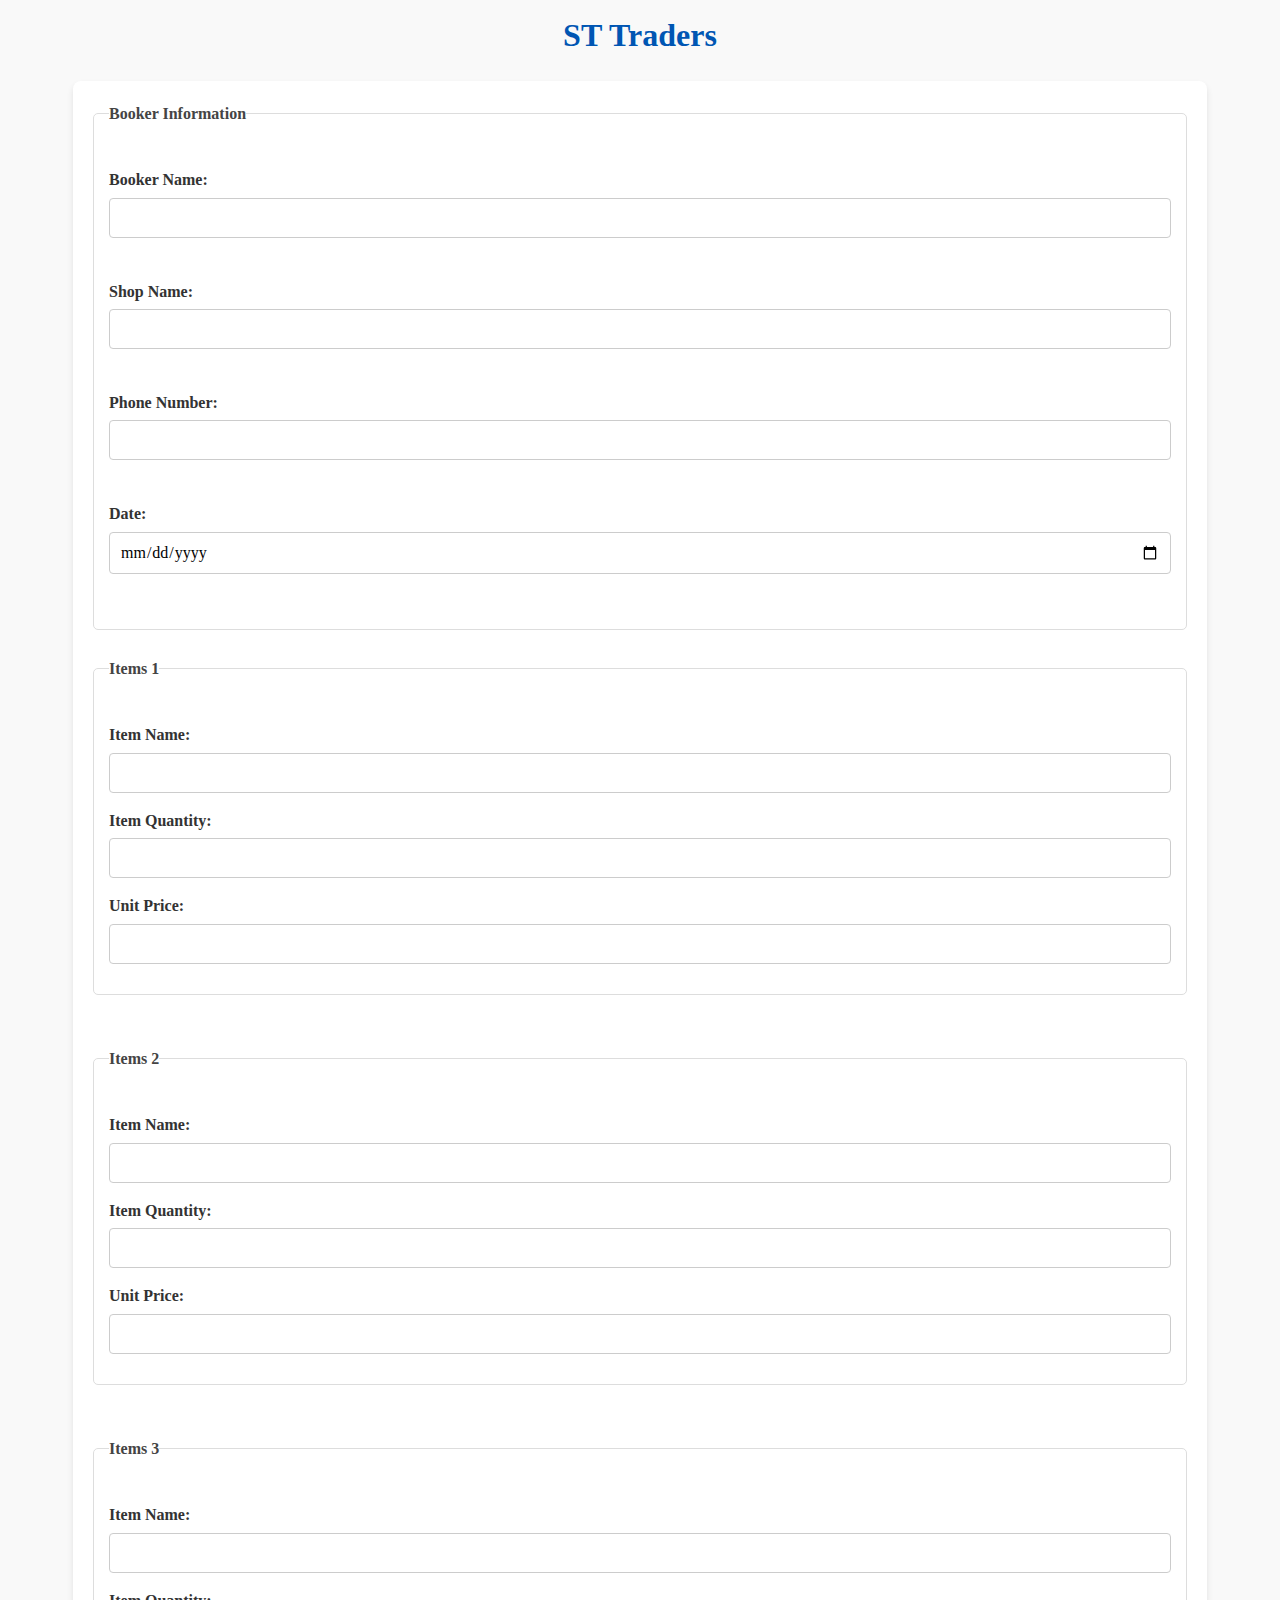
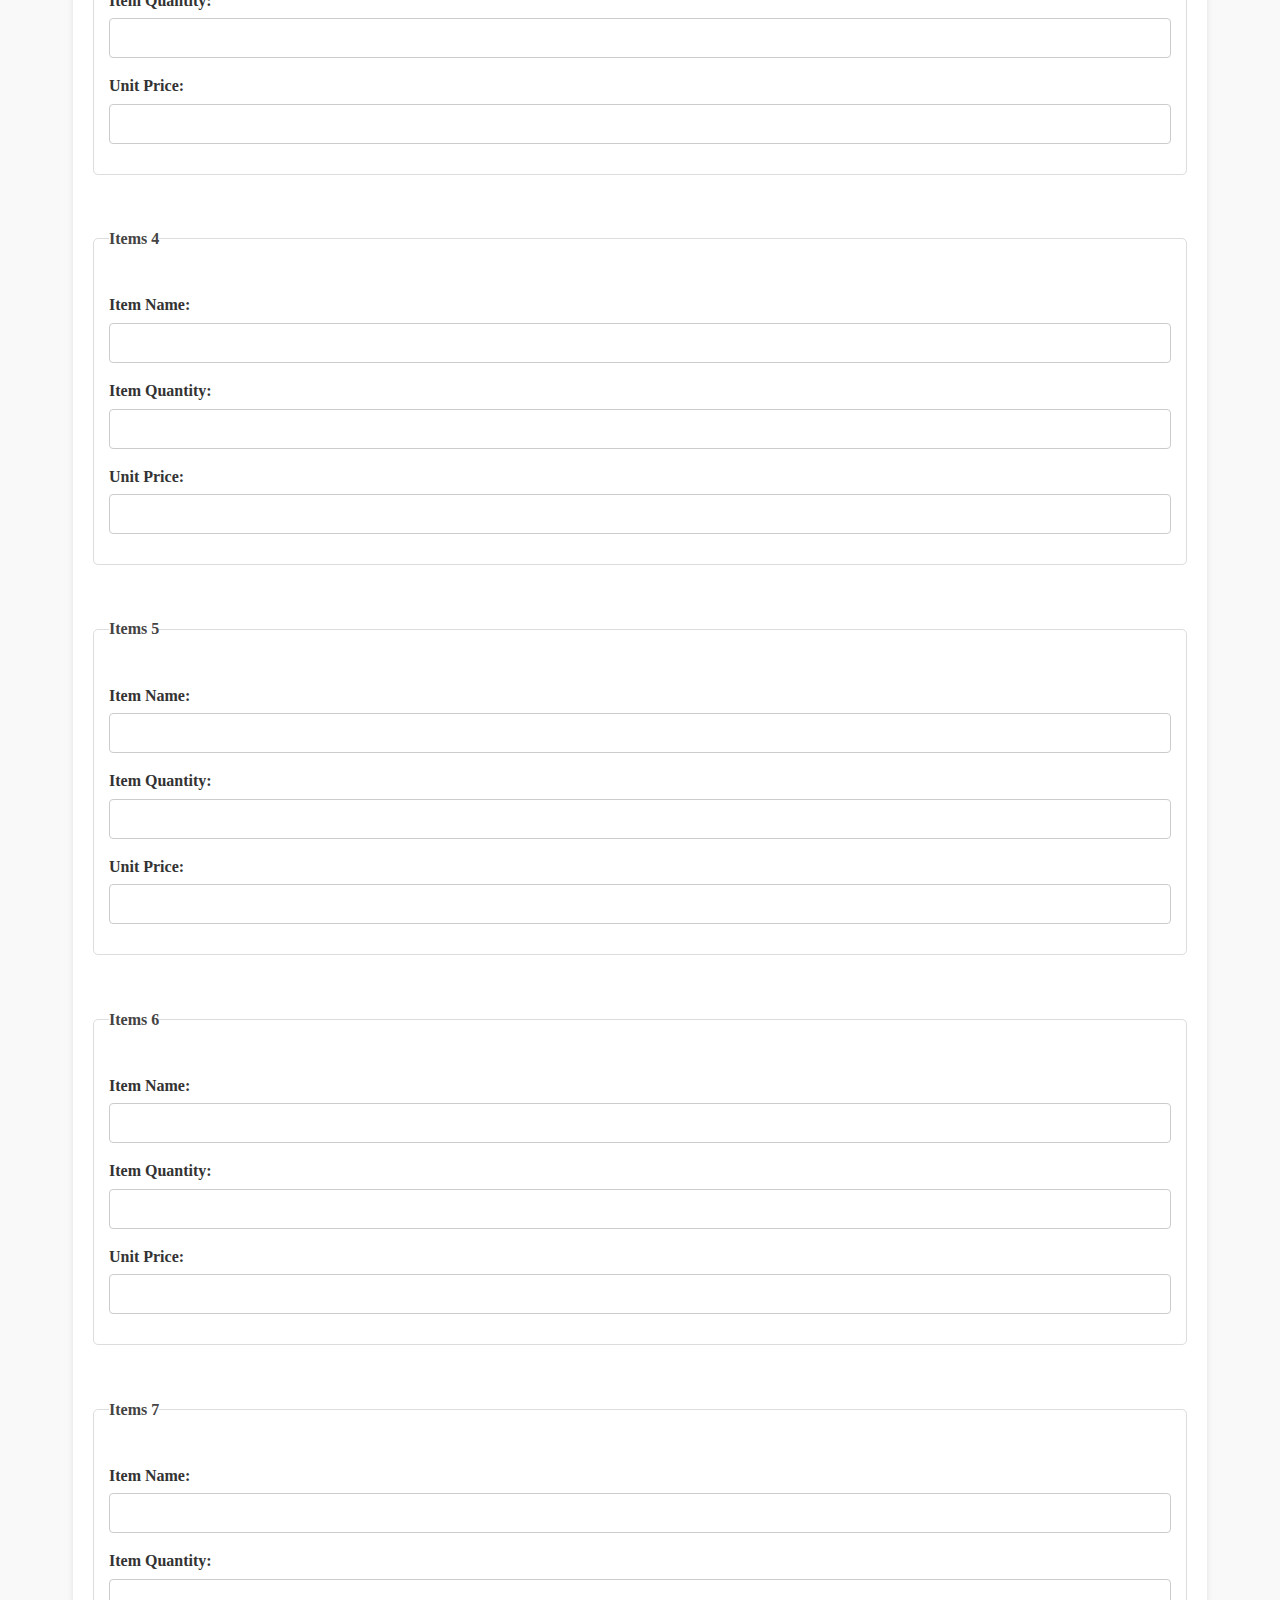
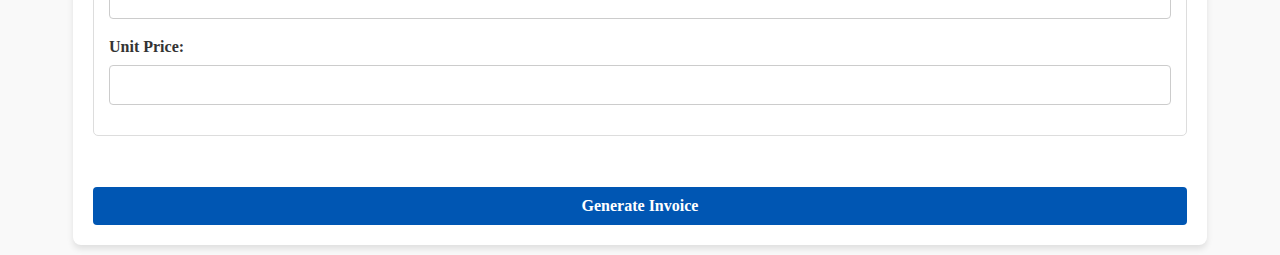
<file: index.html>
<!DOCTYPE html>
<html lang="en">
<head>
    <meta charset="UTF-8">
    <meta name="viewport" content="width=device-width, initial-scale=1.0">
    <title>Invoice Generator</title>
    <link rel="stylesheet" href="assets/css/style.css">
    <link rel="stylesheet" href="assets/css/form.css">
</head>
<body>
    <header style="text-align: center;">ST Traders</header>
    <form id="invoiceForm" onsubmit="handleFormSubmit(event)" style="width: 90%; margin-left: 5%;">
        <fieldset><br>
            <legend>Booker Information</legend>
            <label for="booker">Booker Name:</label>
            <input type="text" id="booker" name="booker"> <br><br>
            <label for="shop">Shop Name:</label>
            <input type="text" id="shop" name="shop" ><br><br>
            <label for="phone">Phone Number:</label>
            <input type="number" id="phone" name="phone" ><br><br>
            <label for="date">Date:</label>
            <input type="date" id="date" name="date" ><br><br>
        </fieldset><br>

        <fieldset><br>
            <legend>Items 1</legend>
            <label for="item1">Item Name:</label>
            <input type="text" id="item_name1" name="item_name1" >
            <label for="quantity1">Item Quantity:</label>
            <input type="number" id="item_quantity1" name="item_quantity1" >
            <label for="price1">Unit Price:</label>
            <input type="number" id="unit_price1" name="unit_price1" >
        </fieldset><br><br>

        <fieldset><br>
            <legend>Items 2</legend>
            <label for="item2">Item Name:</label>
            <input type="text" id="item_name2" name="item_name2" >
            <label for="quantity2">Item Quantity:</label>
            <input type="number" id="item_quantity2" name="item_quantity2" >
            <label for="price2">Unit Price:</label>
            <input type="number" id="unit_price2" name="unit_price2" >
        </fieldset><br><br>

        <fieldset><br>
            <legend>Items 3</legend>
            <label for="item3">Item Name:</label>
            <input type="text" id="item_name3" name="item_name3" >
            <label for="quantity3">Item Quantity:</label>
            <input type="number" id="item_quantity3" name="item_quantity3" >
            <label for="price3">Unit Price:</label>
            <input type="number" id="unit_price3" name="unit_price3" >
        </fieldset><br><br>

        <fieldset><br>
            <legend>Items 4</legend>
            <label for="item4">Item Name:</label>
            <input type="text" id="item_name4" name="item_name4">
            <label for="quantity4">Item Quantity:</label>
            <input type="number" id="item_quantity4" name="item_quantity4">
            <label for="price4">Unit Price:</label>
            <input type="number" id="unit_price4" name="unit_price4">
        </fieldset><br><br>
        
        <fieldset><br>
            <legend>Items 5</legend>
            <label for="item5">Item Name:</label>
            <input type="text" id="item_name5" name="item_name5">
            <label for="quantity5">Item Quantity:</label>
            <input type="number" id="item_quantity5" name="item_quantity5">
            <label for="price5">Unit Price:</label>
            <input type="number" id="unit_price5" name="unit_price5">
        </fieldset><br><br>
        
        <fieldset><br>
            <legend>Items 6</legend>
            <label for="item6">Item Name:</label>
            <input type="text" id="item_name6" name="item_name6">
            <label for="quantity6">Item Quantity:</label>
            <input type="number" id="item_quantity6" name="item_quantity6">
            <label for="price6">Unit Price:</label>
            <input type="number" id="unit_price6" name="unit_price6">
        </fieldset><br><br>
        
        <fieldset><br>
            <legend>Items 7</legend>
            <label for="item7">Item Name:</label>
            <input type="text" id="item_name7" name="item_name7">
            <label for="quantity7">Item Quantity:</label>
            <input type="number" id="item_quantity7" name="item_quantity7">
            <label for="price7">Unit Price:</label>
            <input type="number" id="unit_price7" name="unit_price7">
        </fieldset><br><br>
        

        <button type="submit">Generate Invoice</button>
    </form>
    <script src="assets/script/script.js"></script>
</body>
</html>
</file>
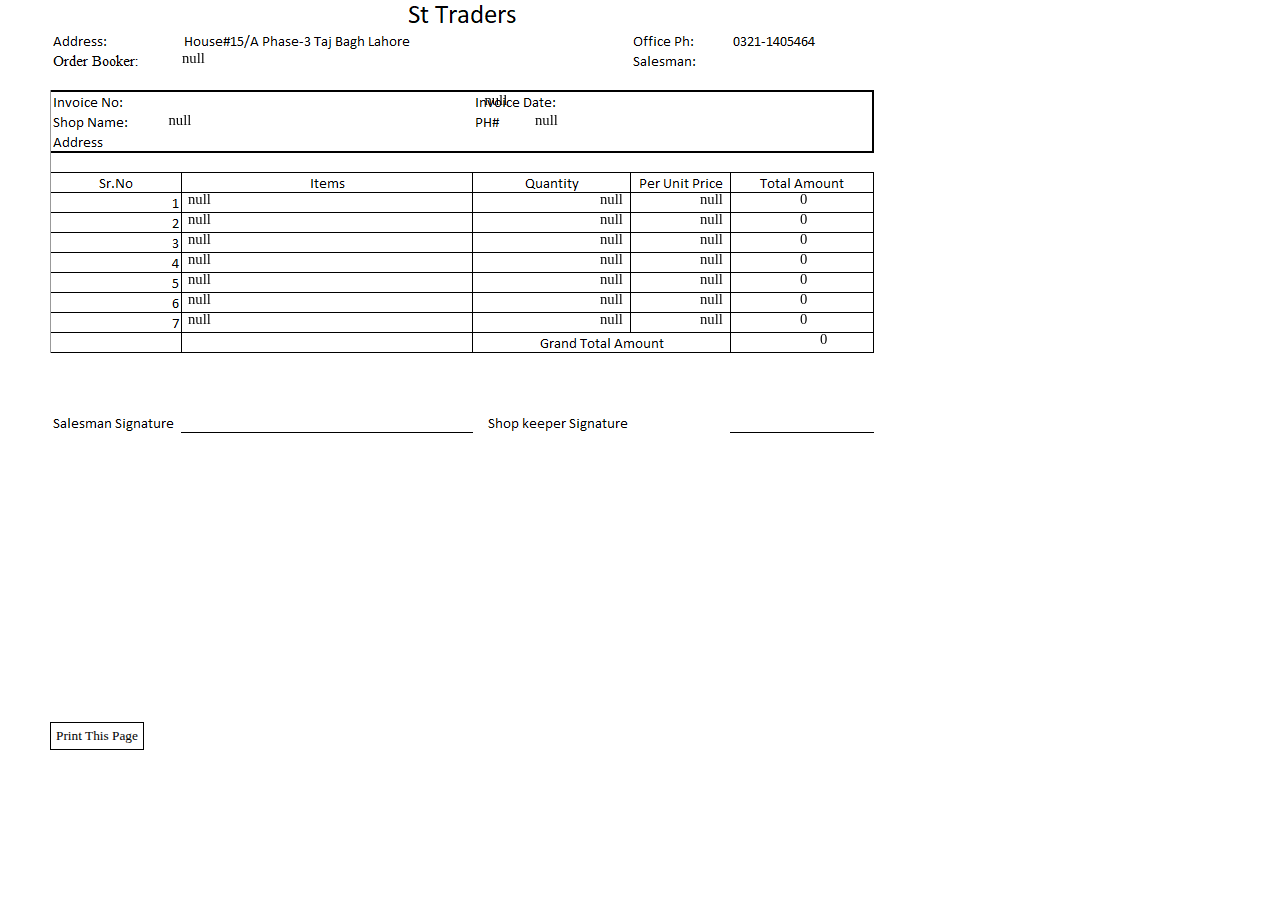
<file: invoice.html>
<!DOCTYPE html>
<html lang="en">
<head>
    <meta charset="UTF-8">
    <meta name="viewport" content="width=device-width, initial-scale=1.0">
    <title>Invoice Generator</title>
    <link rel="stylesheet" href="assets/css/style.css">
</head>
<body>
    <div class="form-container">
        <img src="assets/images/invoice.png" alt="invoice">
    </div>
    <!-- Text Container -->
    <div class="text-container" id="invoiceContainer"></div>

    <!-- Items Container -->
     <div class="items-container">
        <div class="item-one" id="item-one"></div>
        <div class="item-two" id="item-two"></div>
        <div class="item-three" id="item-three"></div>
        <div class="item-four" id="item-four"></div>
        <div class="item-five" id="item-five"></div>
        <div class="item-six" id="item-six"></div>
        <div class="item-seven" id="item-seven"></div>
        <div class="grand-total" id="item-eight">10000</div>
     </div>

     <button class="print-btn" onclick="window.print()">Print This Page</button>

     <script>
        // Retrieve data from sessionStorage
        const booker = sessionStorage.getItem("booker");
        const shop = sessionStorage.getItem("shop");
        const phone = sessionStorage.getItem("phone");
        const date = sessionStorage.getItem("date");

        // Items data
        const itemName1 = sessionStorage.getItem("item_name1");
        const itemQuantity1 = sessionStorage.getItem("item_quantity1");
        const itemPrice1 = sessionStorage.getItem("unit_price1");

        // Items data
        const itemName2 = sessionStorage.getItem("item_name2");
        const itemQuantity2 = sessionStorage.getItem("item_quantity2");
        const itemPrice2 = sessionStorage.getItem("unit_price2");

        // Items data
        const itemName3 = sessionStorage.getItem("item_name3");
        const itemQuantity3 = sessionStorage.getItem("item_quantity3");
        const itemPrice3 = sessionStorage.getItem("unit_price3");

        // Fill the invoice container with the data
        const textContainerClassFillData = `
            <small class="booker-name">${booker}</small>
            <small class="shop-name">${shop}</small>
            <small class="ph">${phone}</small>
            <small class="invoice-date">${date}</small>
        `;

        const itemName4 = sessionStorage.getItem("item_name4");
const itemQuantity4 = sessionStorage.getItem("item_quantity4");
const itemPrice4 = sessionStorage.getItem("unit_price4");

const itemName5 = sessionStorage.getItem("item_name5");
const itemQuantity5 = sessionStorage.getItem("item_quantity5");
const itemPrice5 = sessionStorage.getItem("unit_price5");

const itemName6 = sessionStorage.getItem("item_name6");
const itemQuantity6 = sessionStorage.getItem("item_quantity6");
const itemPrice6 = sessionStorage.getItem("unit_price6");

const itemName7 = sessionStorage.getItem("item_name7");
const itemQuantity7 = sessionStorage.getItem("item_quantity7");
const itemPrice7 = sessionStorage.getItem("unit_price7");

// Create item data for 4–7
const itemFourData = `
    <span class="item-name">${itemName4}</span>
    <span class="item-quantity">${itemQuantity4}</span>
    <span class="unit-price">${itemPrice4}</span>
    <span class="total-price">${itemPrice4 * itemQuantity4}</span>
`;

const itemFiveData = `
    <span class="item-name">${itemName5}</span>
    <span class="item-quantity">${itemQuantity5}</span>
    <span class="unit-price">${itemPrice5}</span>
    <span class="total-price">${itemPrice5 * itemQuantity5}</span>
`;

const itemSixData = `
    <span class="item-name">${itemName6}</span>
    <span class="item-quantity">${itemQuantity6}</span>
    <span class="unit-price">${itemPrice6}</span>
    <span class="total-price">${itemPrice6 * itemQuantity6}</span>
`;

const itemSevenData = `
    <span class="item-name">${itemName7}</span>
    <span class="item-quantity">${itemQuantity7}</span>
    <span class="unit-price">${itemPrice7}</span>
    <span class="total-price">${itemPrice7 * itemQuantity7}</span>
`;

// Inject data into items container
document.getElementById("item-four").innerHTML = itemFourData;
document.getElementById("item-five").innerHTML = itemFiveData;
document.getElementById("item-six").innerHTML = itemSixData;
document.getElementById("item-seven").innerHTML = itemSevenData;

// Calculate grand total
const grandTotal =
    (itemPrice1 * itemQuantity1) +
    (itemPrice2 * itemQuantity2) +
    (itemPrice3 * itemQuantity3) +
    (itemPrice4 * itemQuantity4) +
    (itemPrice5 * itemQuantity5) +
    (itemPrice6 * itemQuantity6) +
    (itemPrice7 * itemQuantity7);

// Display grand total
document.querySelector(".grand-total").textContent = grandTotal;

        const itemOneData = `
            <span class="item-name">${itemName1}</span>
            <span class="item-quantity">${itemQuantity1}</span>
            <span class="unit-price">${itemPrice1}</span>
            <span class="total-price">${itemPrice1*itemQuantity1}</span>
        `;
        
        const itemTwoData = `
            <span class="item-name">${itemName2}</span>
            <span class="item-quantity">${itemQuantity2}</span>
            <span class="unit-price">${itemPrice2}</span>
            <span class="total-price">${itemPrice2*itemQuantity2}</span>
        `;

        const itemThreeData = `
            <span class="item-name">${itemName3}</span>
            <span class="item-quantity">${itemQuantity3}</span>
            <span class="unit-price">${itemPrice3}</span>
            <span class="total-price">${itemPrice3*itemQuantity3}</span>
        `;

        // Inject the filled data into the invoice container
        document.getElementById("invoiceContainer").innerHTML = textContainerClassFillData;
        document.getElementById("item-one").innerHTML = itemOneData;
        document.getElementById("item-two").innerHTML = itemTwoData;
        document.getElementById("item-three").innerHTML = itemThreeData;
    </script>

     <script src="assets/script/script.js"></script>
</body>
</html>
</file>
<file: assets/css/style.css>
*{
    margin: 0;
    padding: 0;
    box-sizing: border-box;
    font-family: calibri;
}

.form-container{
    position: fixed;
}

.text-container, .items-container,  .text-container > small, .items-container> div{
    position: relative;
    font-size: 11pt;
}

.text-container .booker-name{
    top: 50px;
    left: 182px;
}

.text-container .shop-name{
    top: 112px;
    left: 142px;
}

.text-container .ph{
    top: 112px;
    left: 482px;
}

.text-container .invoice-date{
    top: 92px;
    left: 405px;
}

.items-container > div, .grand-total{
    position: relative;
    left: 50px;
    top: 174px;
    width: 823px;
    height: 20px;
}

.grand-total{
    position: relative;
    width: fit-content !important;
    left: 820px !important;
}

.items-container > div > span:nth-of-type(1){
    position: fixed;
    margin-left: 138px;
}
.items-container > div > span:nth-of-type(2){
    position: fixed;
    margin-left: 550px;
}
.items-container > div > span:nth-of-type(3){
    position: fixed;
    margin-left: 650px;
}
.items-container > div > span:nth-of-type(4){
    position: fixed;
    margin-left: 750px;
}

.print-btn{
    position: absolute; 
    bottom: 150px; 
    left: 50px; 
    padding: 5px; 
    border: 1px solid black; 
    border-radius: 0; 
    background-color: white;
}

.print-btn:hover{
    background-color: black;
    color: white;
}
</file>
<file: assets/css/form.css>
/* General Reset */
* {
    margin: 0;
    padding: 0;
    box-sizing: border-box;
}

/* Body Styles */
body {
    font-family: Arial, sans-serif;
    background-color: #f9f9f9;
    color: #333;
    line-height: 1.6;
    padding: 10px;
}

/* Header Styles */
header {
    font-size: 2rem;
    color: #0056b3;
    margin-bottom: 20px;
    font-weight: bold;
}

/* Form Styles */
form {
    background-color: #ffffff;
    border-radius: 8px;
    box-shadow: 0 4px 6px rgba(0, 0, 0, 0.1);
    padding: 20px;
}

/* Fieldset and Legend */
fieldset {
    border: 1px solid #ddd;
    border-radius: 5px;
    padding: 15px;
}

legend {
    font-weight: bold;
    color: #444;
}

/* Labels */
label {
    display: block;
    font-weight: bold;
    margin-bottom: 5px;
}

/* Input Fields */
input[type="text"],
input[type="number"],
input[type="date"] {
    width: 100%;
    padding: 10px;
    margin-bottom: 15px;
    border: 1px solid #ccc;
    border-radius: 4px;
    font-size: 1rem;
}

input[type="text"]:focus,
input[type="number"]:focus,
input[type="date"]:focus {
    border-color: #0056b3;
    outline: none;
}

/* Submit Button */
button[type="submit"] {
    display: inline-block;
    background-color: #0056b3;
    color: white;
    padding: 10px 15px;
    font-size: 1rem;
    font-weight: bold;
    border: none;
    border-radius: 4px;
    cursor: pointer;
    text-align: center;
    transition: background-color 0.3s ease;
    width: 100%;
}

button[type="submit"]:hover {
    background-color: #003f88;
}

/* Responsive Design */

/* Large Screens (Desktop) */
@media (min-width: 1024px) {
    form {
        width: 50%;
        margin: 0 auto;
    }
}

/* Medium Screens (Tablet) */
@media (min-width: 768px) and (max-width: 1023px) {
    form {
        width: 70%;
        margin: 0 auto;
    }

    header {
        font-size: 1.8rem;
    }
}

/* Small Screens (Mobile) */
@media (max-width: 767px) {
    body {
        padding: 5px;
    }

    form {
        width: 100%;
        margin: 0;
        padding: 15px;
    }

    header {
        font-size: 1.5rem;
    }

    button[type="submit"] {
        font-size: 0.9rem;
        padding: 10px;
    }
}
</file>
